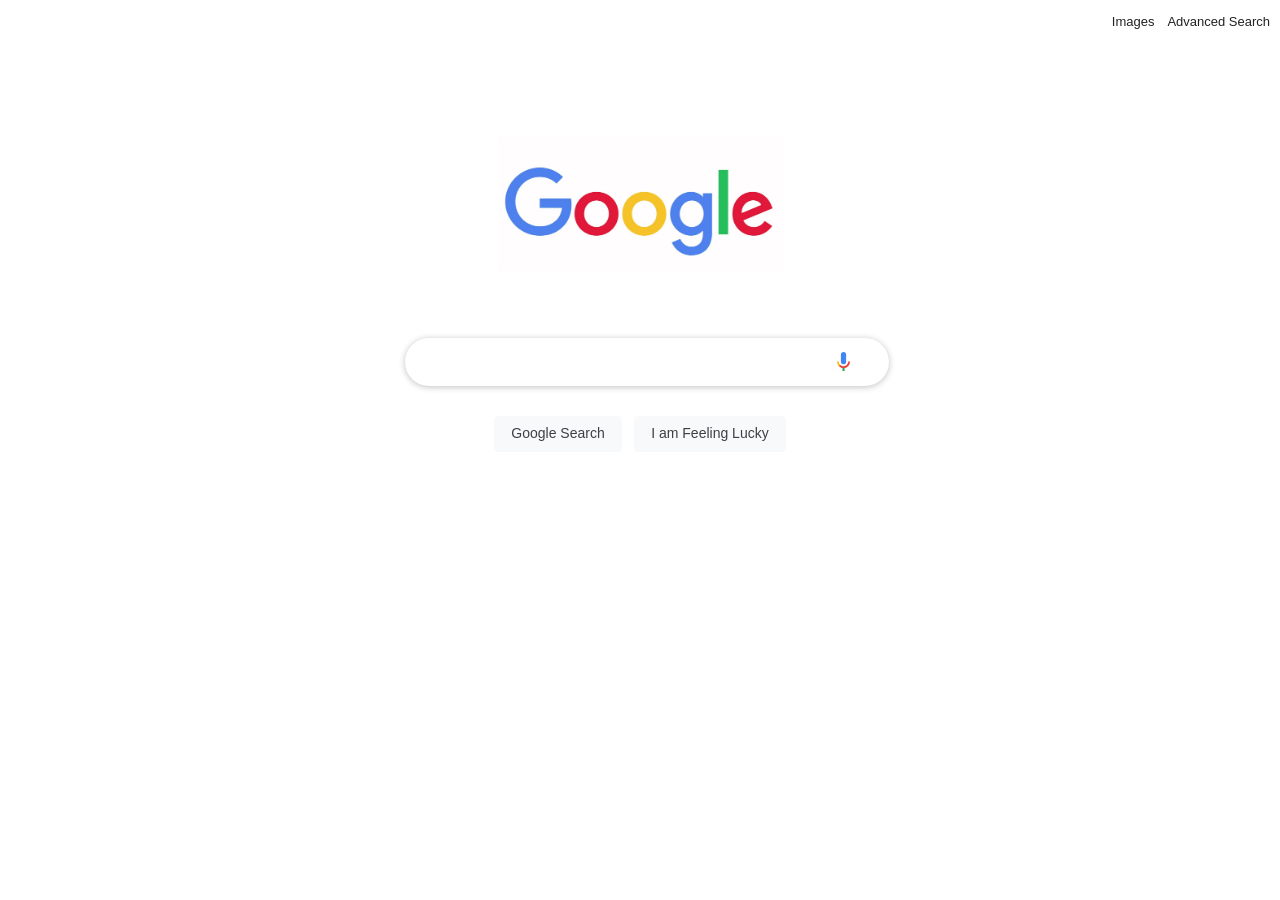
<file: index.html>
<!DOCTYPE html>
<html lang="en">

<head>
    <title>Search</title>
    <link rel="stylesheet" href="css/styles.css">
</head>

<body>
    <div class="header">
        <a href="images.html">Images</a>
        <a href="advanced.html">Advanced Search</a>
    </div>
    <div class="main" id="homepage">
        <div class="logo">
            <img class="logo" src="google.jpg" alt="Google logo">
        </div>
        <form action="https://google.com/search">
            <div class="search">
                <input type="text" name="q" id="home-search">
            </div>
            <div class="button">
                <input type="submit" value="Google Search">
                <input type="submit" name="btnI" value="I am Feeling Lucky" class="button">
            </div>
        </form>
    </div>
</body>

</html>
</file>
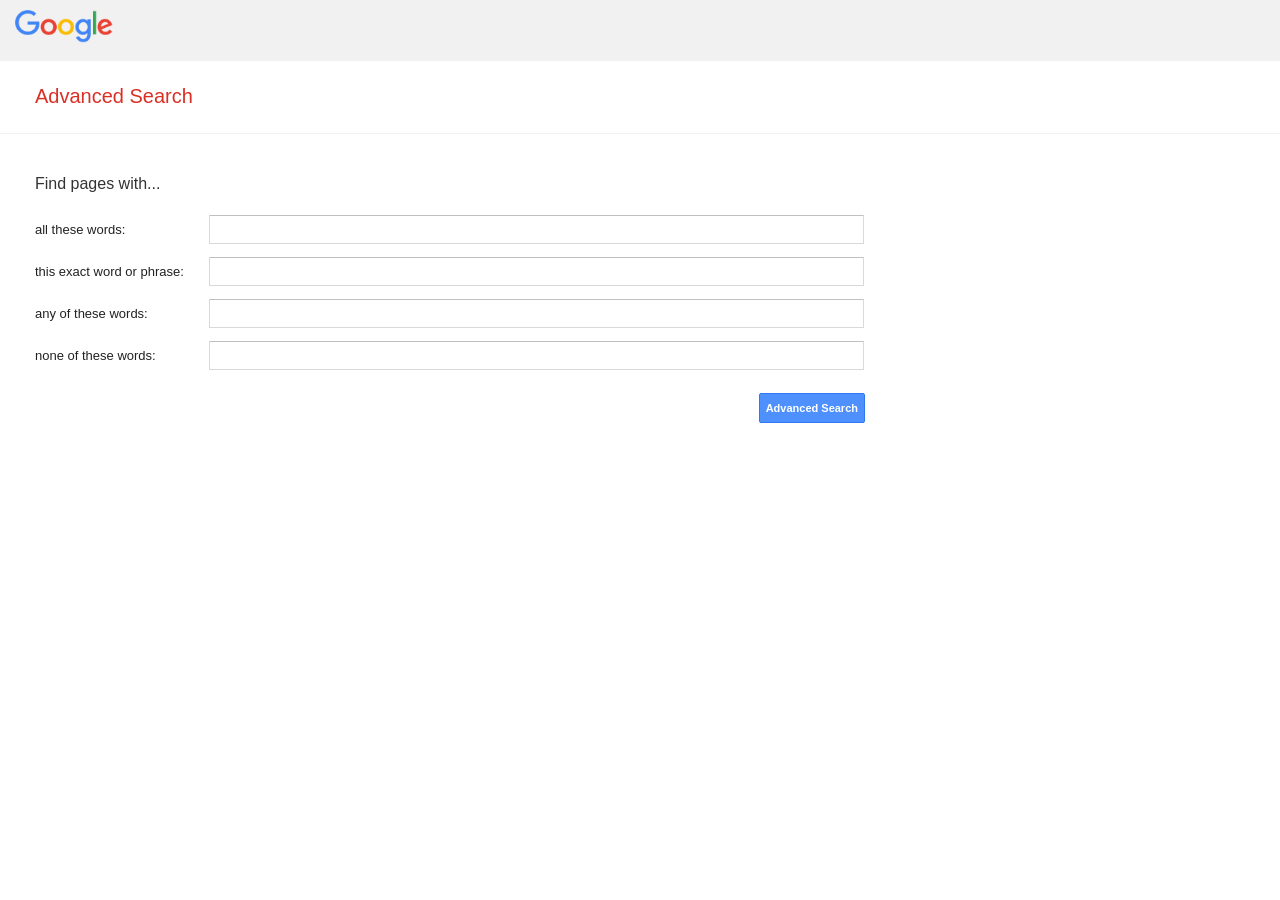
<file: advanced.html>
<!DOCTYPE html>
<html lang="en">

<head>
    <title>Search</title>
    <link rel="stylesheet" href="css/advanced_styles.css">
</head>

<body>
    <div class="header" id="advanced-header">
        <a href="index.html">
            <img src="google_advanced.png" alt="google logo">
        </a>
    </div>
    <div class="subheader">
        Advanced Search
    </div>
    <div class="advanced-main">
        <form action="https://google.com/search">
            <div class="advanced-main-queries">
                <h4>Find pages with...</h4>
                <div class="advanced-query">
                    <label for="as_q">all these words:</label>
                    <input type="text" name="as_q" id="as_q"/>
                </div>
                <div class="advanced-query">
                    <label for="as_epq">this exact word or phrase:</label>
                    <input type="text" name="as_epq" id="as_epq"/>
                </div>
                <div class="advanced-query">
                    <label for="as_oq">any of these words:</label>
                    <input type="text" name="as_oq"/>
                </div>
                <div class="advanced-query">
                    <label for="as_eq">none of these words:</label>
                    <input type="text" name="as_eq"/>
                </div>
                <div class="button">
                    <button type="submit" value="Advanced Search">Advanced Search</button>
                </div>
            </div>
        </form>
    </div>
</body>

</html>
</file>
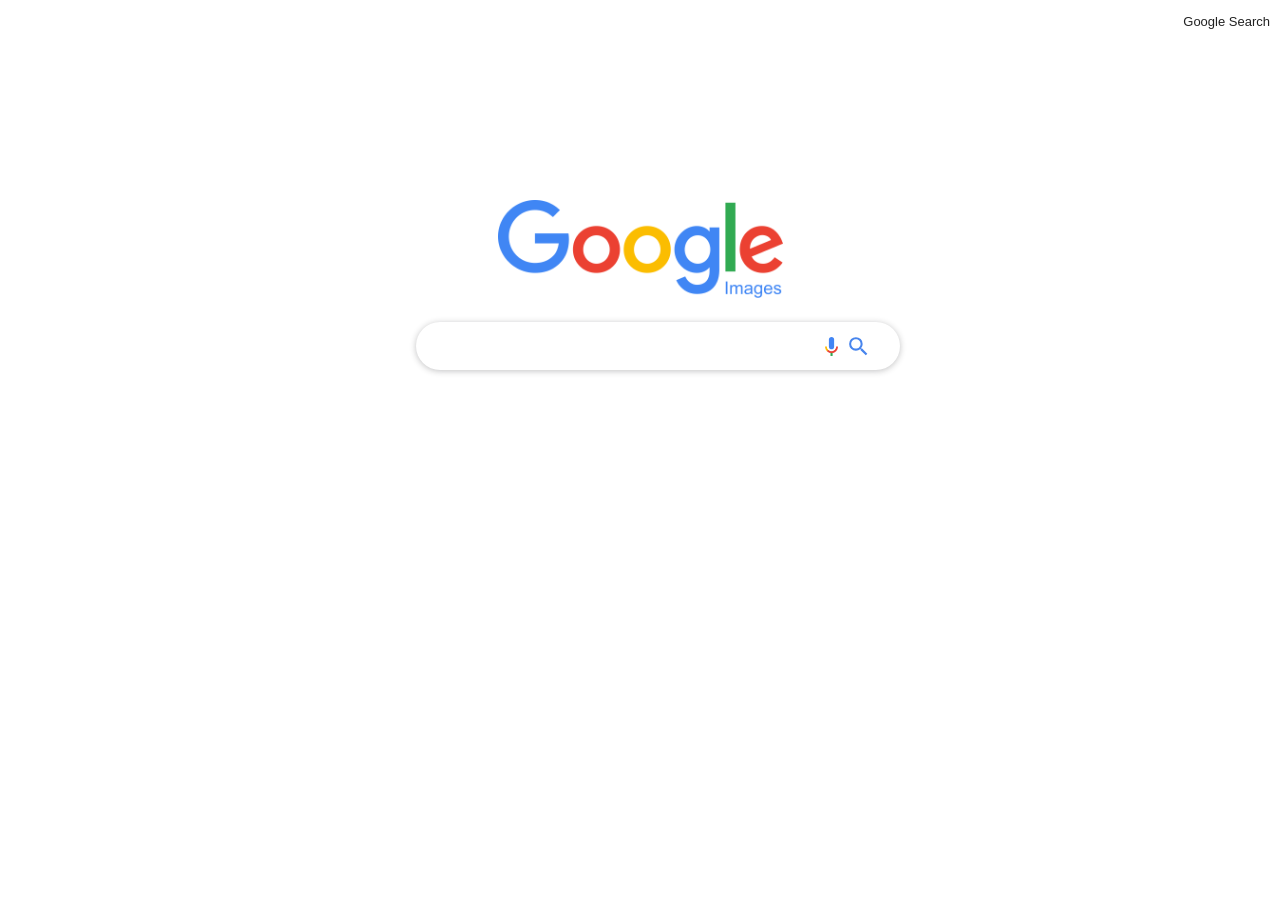
<file: images.html>
<!DOCTYPE html>
<html lang="en">

<head>
    <title>Search</title>
    <link rel="stylesheet" href="css/styles.css">
</head>

<body>
    <div class="header">
        <a href="index.html">Google Search</a>
    </div>
    <div class="main">
        <div class="logo">
            <img class="logo" src="google_images.png" alt="Google Images logo">
        </div>
        <form action="https://google.com/search" id="google">
            <div class="search">
                <input type="text" name="q">
                <input type="hidden" name="tbm" value="isch">
                <button id="search-button" type="submit" form="google" value="Image Search"> 
                    <svg focusable="false" xmlns="http://www.w3.org/2000/svg" viewBox="0 0 24 24">
                        <path
                            d="M15.5 14h-.79l-.28-.27A6.471 6.471 0 0 0 16 9.5 6.5 6.5 0 1 0 9.5 16c1.61 0 3.09-.59 4.23-1.57l.27.28v.79l5 4.99L20.49 19l-4.99-5zm-6 0C7.01 14 5 11.99 5 9.5S7.01 5 9.5 5 14 7.01 14 9.5 11.99 14 9.5 14z">
                        </path>
                    </svg>
                </button>
            </div>
        </form>

    </div>

</body>

</html>
</file>
<file: css/styles.css>
.header {
    float: right;
    font-family: arial,sans-serif;
    font-size: 13px;
    line-height: 24px;
    padding-top: 10px;
}

body {
    margin: 0;
    padding: 0;
    font-family: arial, sans-serif;
}

a {
    margin-right: 10px;
    color: rgba(0,0,0,0.87);
    text-decoration: none;
}

.main {
    padding-top: 200px;
    max-width: 100%;
    height: auto;
    vertical-align: bottom;
    text-align: center;
}

#homepage{
    padding-top: 100px;
    max-width: 100%;
    height: auto;
    vertical-align: bottom;
    text-align: center;
}

.logo {
    border-top-width: 0px;
    border-right-width: 0px;
    border-bottom-width: 0px;
    border-left-width: 0px;
    border-top-style: solid;
    border-right-style: solid;
    border-bottom-style: solid;
    border-left-style: solid;
    width: 285px;
    padding-bottom: 10px;
    margin: auto;
}


input[type="text"] {
    background: url("../voice.png") top left no-repeat;
    height:30px;
    background-size: 13px;
    background-position: center;
    background-position-x: 87%;
    border: 1px solid #dfe1e5;
    box-shadow: none;
    border-radius: 24px;
    z-index: 3;
    height: 44px;
    max-width: 460px;
    width: 80%;
    margin: 0 auto;
    border-color: rgba(223,225,229,0);
    box-shadow: 0 1px 6px rgba(32,33,36,.28);
    padding-left: 20px;
    margin-left: 13px;
}

#home-search {
    background-position: 92%;
}

input[type="submit"] {
    background-image: -webkit-linear-gradient(top,#f8f9fa,#f8f9fa);
    background-color: #f8f9fa;
    border: 1px solid #f8f9fa;
    border-radius: 4px;
    color: #3c4043;
    font-family: arial,sans-serif;
    font-size: 14px;
    margin: 30px 4px;
    padding: 0 16px;
    line-height: 27px;
    height: 36px;
    min-width: 54px;
    text-align: center;
    cursor: pointer;
    user-select: none;
}

#search-button {
  margin-left: -5%;
  vertical-align: middle;
  background-color: transparent;
  border: none;
}
    
#search-button svg {
  height: 25px;
  vertical-align: middle;
  display: flex;
  fill: #4885ed;
  cursor: pointer;
}

#advanced-header {
    float: left;
    width: 100%;
    background: #f1f1f1;
}

#advanced-header img {
    height: 33px;
    padding: 10px 15px;
}

.subheader {
    padding: 85px 0 25px 35px;
    font-size: 20px;
    color: #d93025;
    font-family: arial, sans-serif;
    border-bottom: 1px solid #f2f2f2;

}

h4 {
    font-size: 16px;
    font-weight: 500;
    color: rgb(51, 51, 51)
}

.advanced-main {
    padding-top: 20px;
    padding-left: 35px;
}
.advanced-main-queries {

}
</file>
<file: css/advanced_styles.css>
.header {
    float: right;
    font-family: arial,sans-serif;
    font-size: 13px;
    line-height: 24px;
}

body {
    margin: 0;
    padding: 0;
    font-family: arial, sans-serif;
}

.main {
    padding-top: 200px;
    max-width: 100%;
    height: auto;
    vertical-align: bottom;
    text-align: center;
}

#advanced-header {
    float: left;
    width: 100%;
    background: #f1f1f1;
}

#advanced-header img {
    height: 33px;
    padding: 10px 15px;
}

.subheader {
    padding: 85px 0 25px 35px;
    font-size: 20px;
    color: #d93025;
    font-family: arial, sans-serif;
    border-bottom: 1px solid #f2f2f2;

}

h4 {
    font-size: 16px;
    font-weight: 500;
    color: rgb(51, 51, 51)
}

.advanced-main {
    padding-top: 20px;
    padding-left: 35px;

}

.advanced-query {
    font-size: 13px;
    font-style: normal;
    font-weight: 400;
    color: rgb(34, 34, 34);
    padding-bottom: 1em;
}

.advanced-main-queries {
    max-width: 850px;
}

label {
    font-size: 13px;
    color: #222;
    line-height: 16px;
    font-weight: 400;
    display: inline-block;
    width: 20%;
}

.advanced-query input {
    border-radius: 1px;
    border: 1px solid #d9d9d9;
    border-top: 1px solid #c0c0c0;
    height: 25px;
    padding: 1px 8px;
    width: 75%;
}

button {
    background-color: rgb(77, 144, 254);
    box-shadow: none;
    border: 1px solid #3079ed;
    border-radius: 2px;
    color: #fff;
    cursor: default;
    font-size: 11px;
    font-weight: bold;
    white-space: nowrap;
    height: 30px;
}

.button {
    float: right;
    padding-right: 20px;
    padding-top: 10px;
}
</file>
